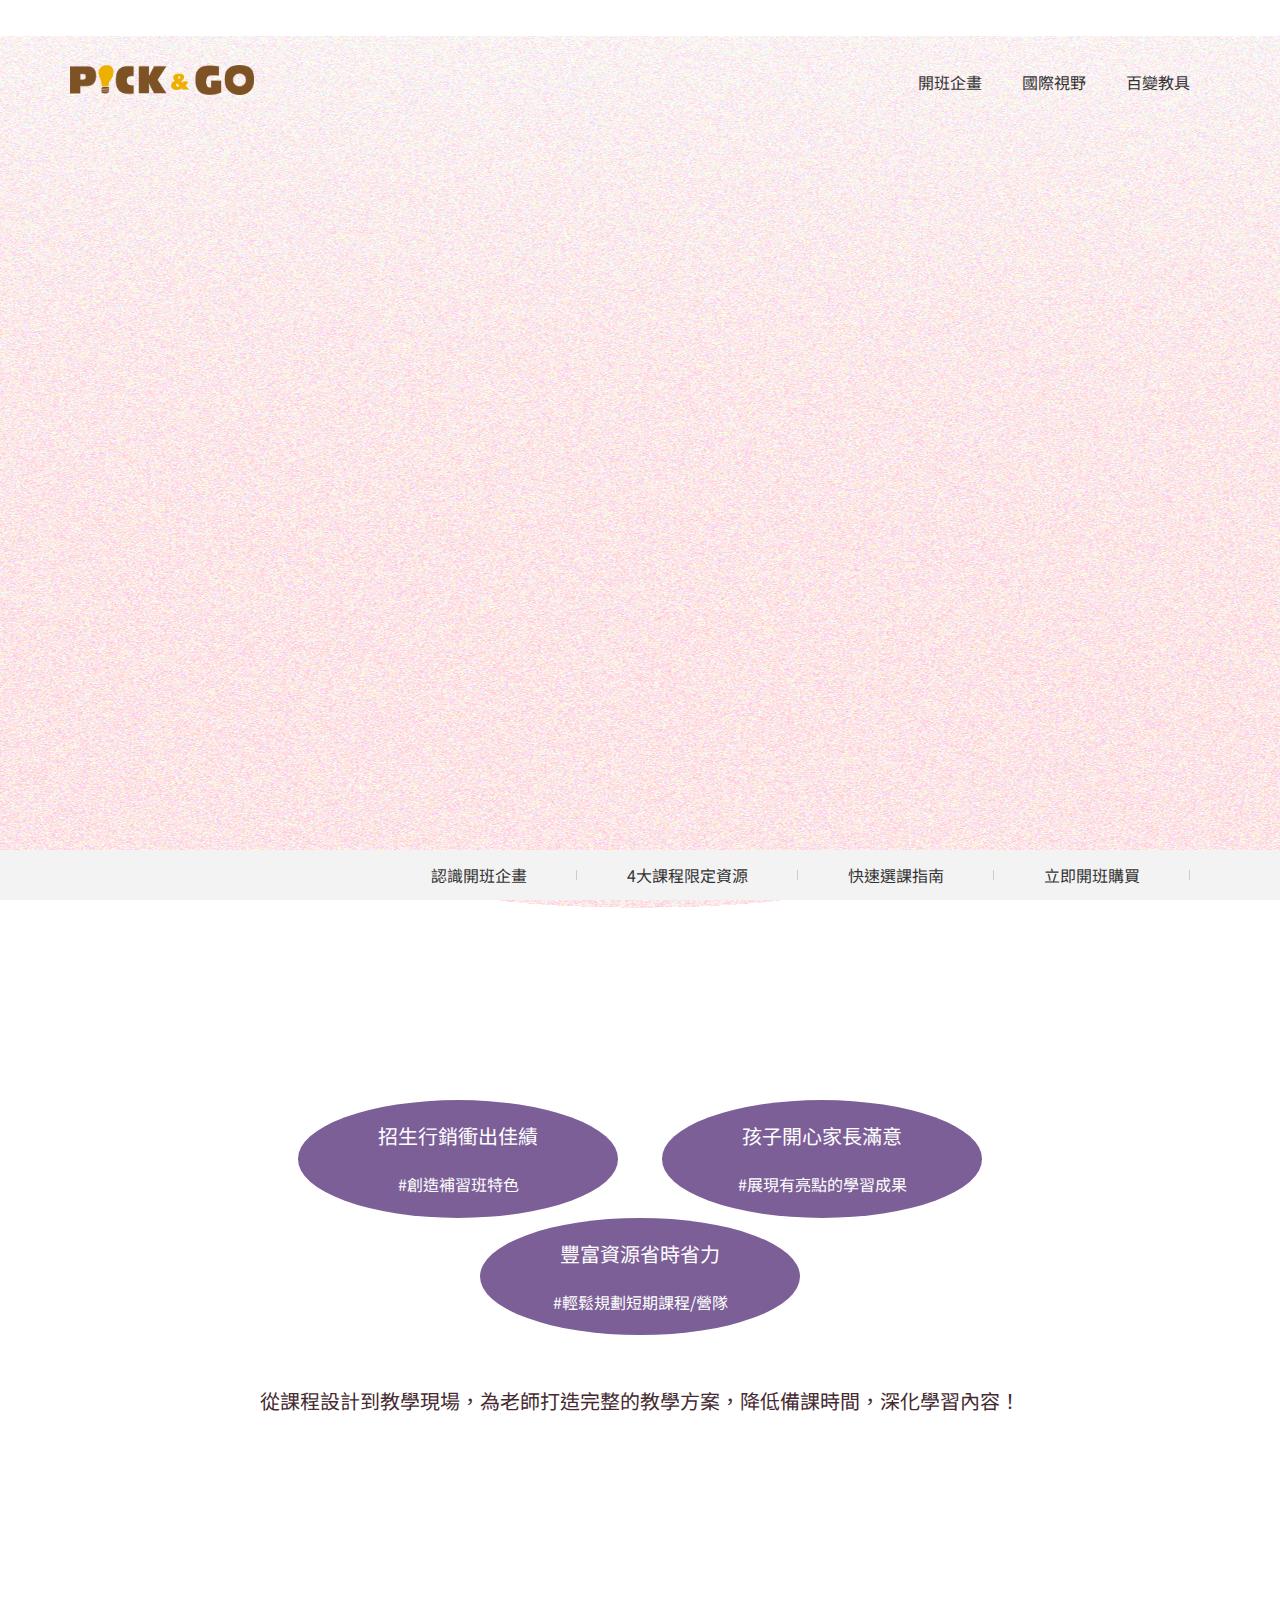
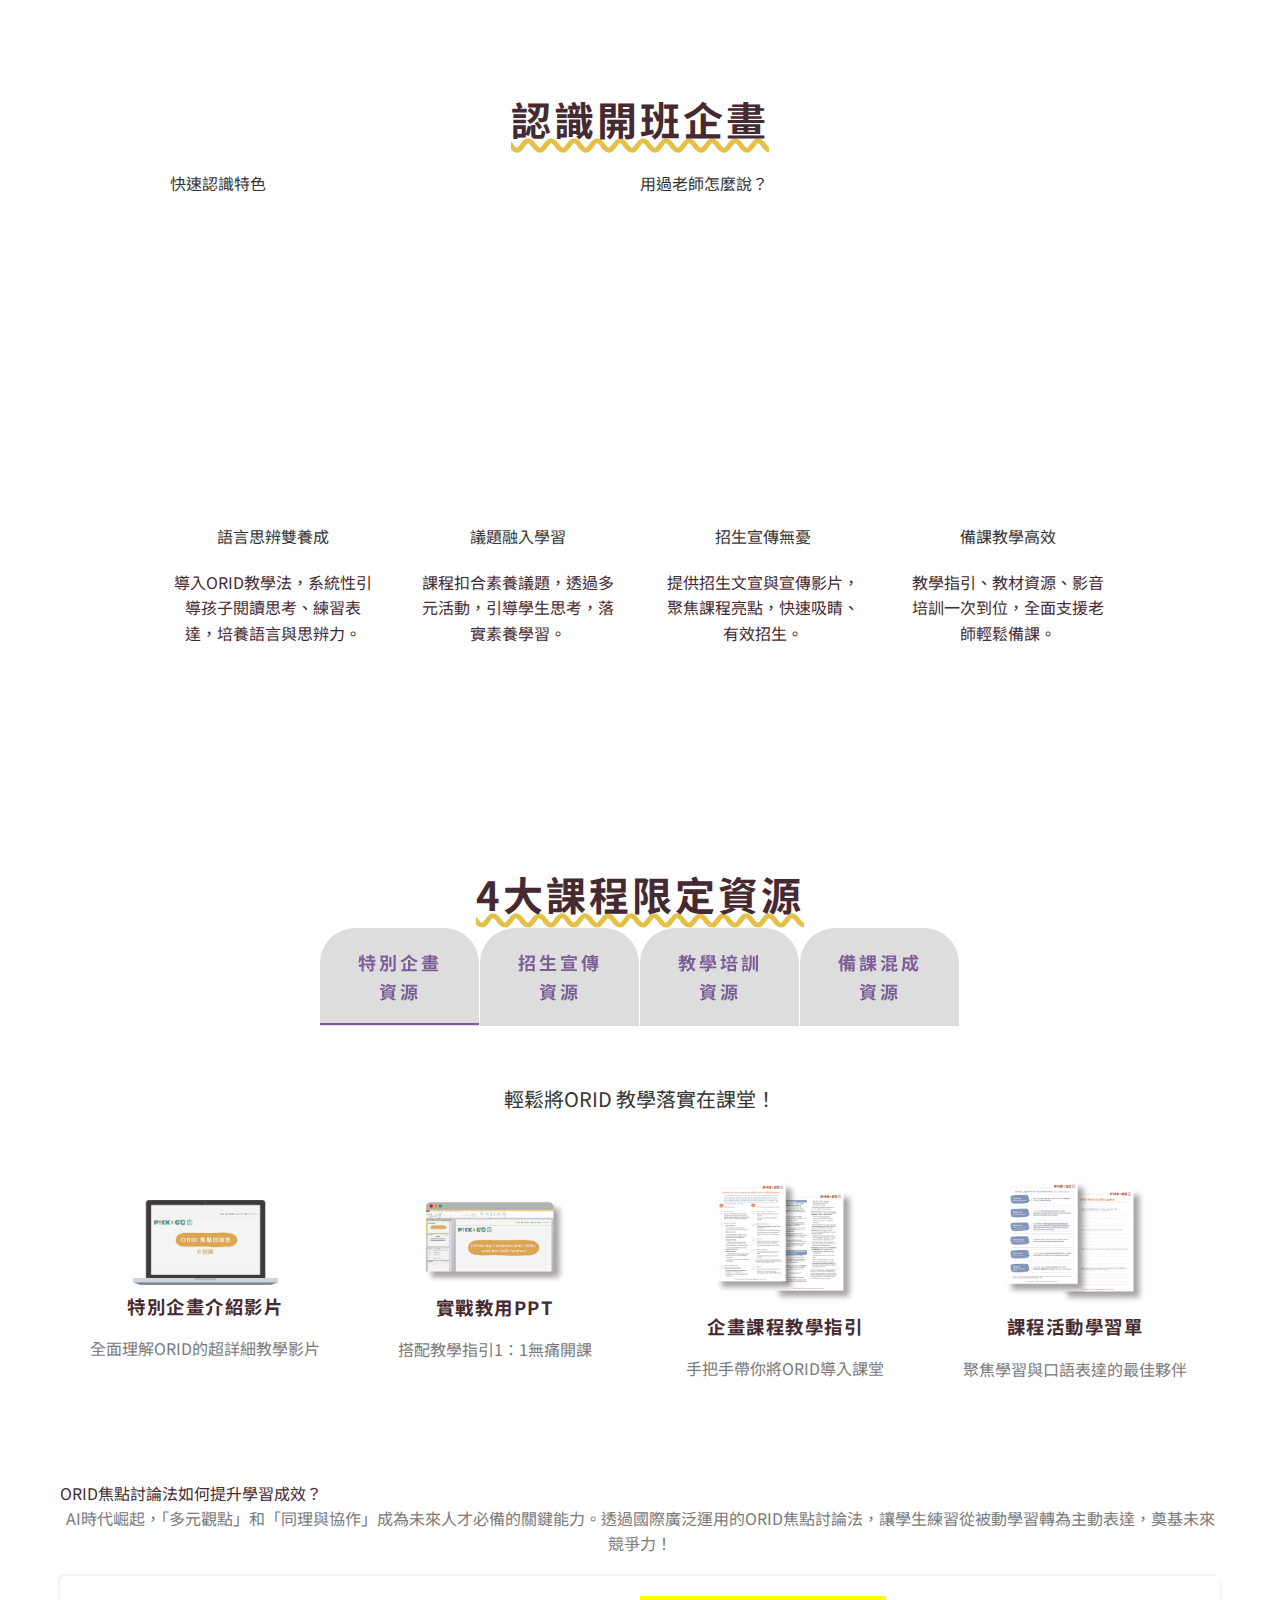
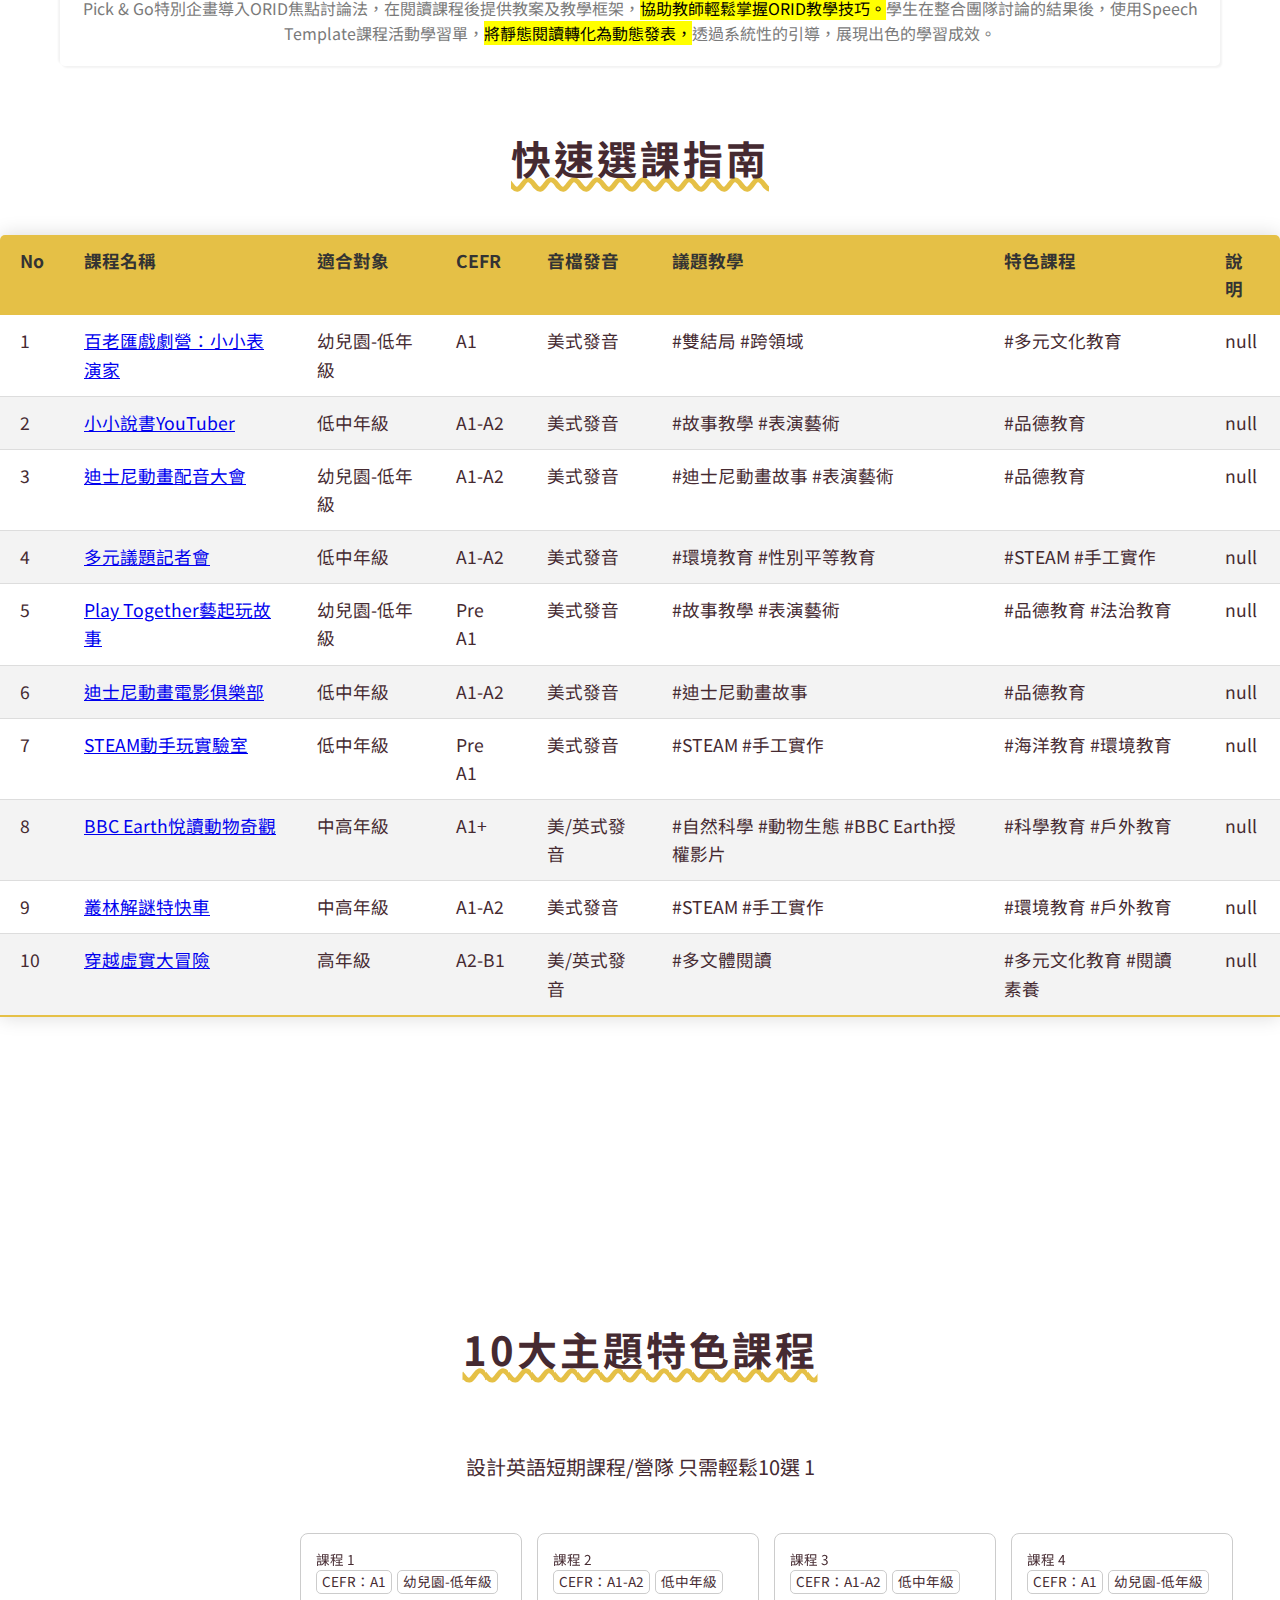
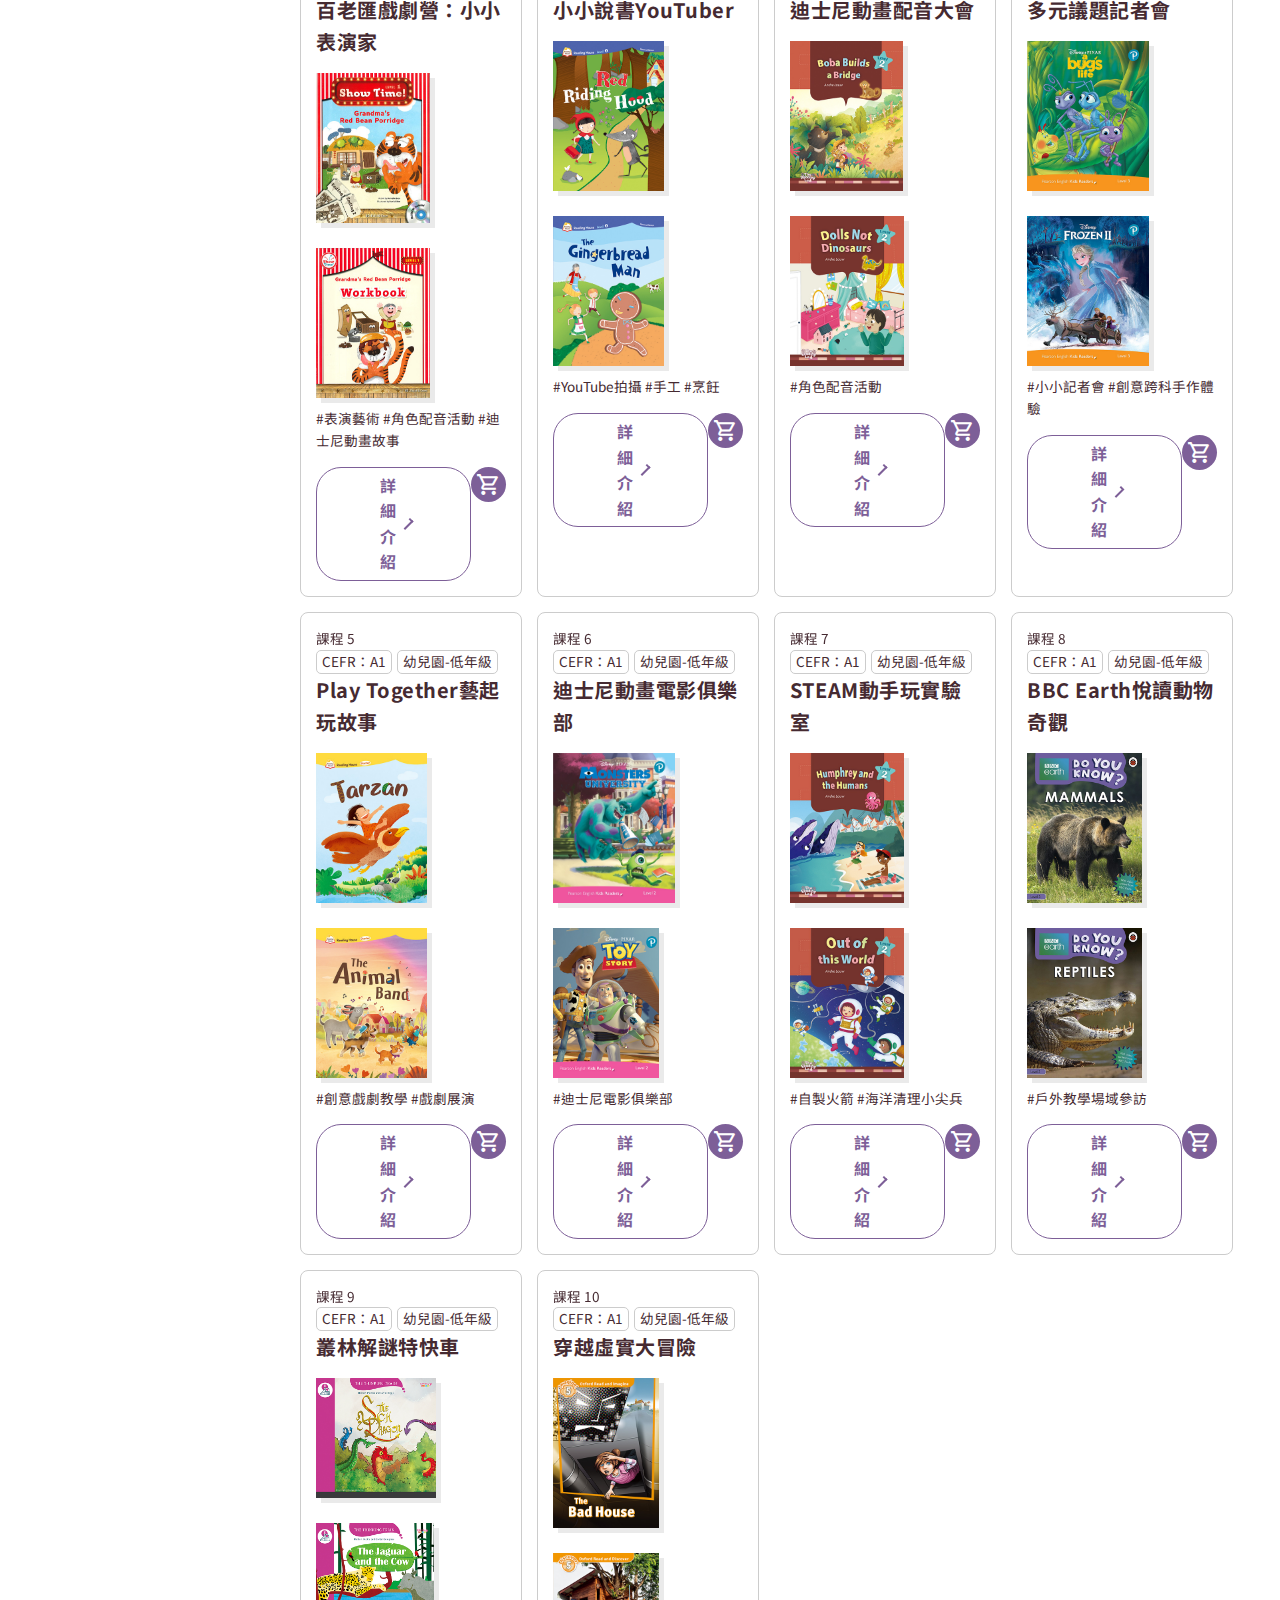
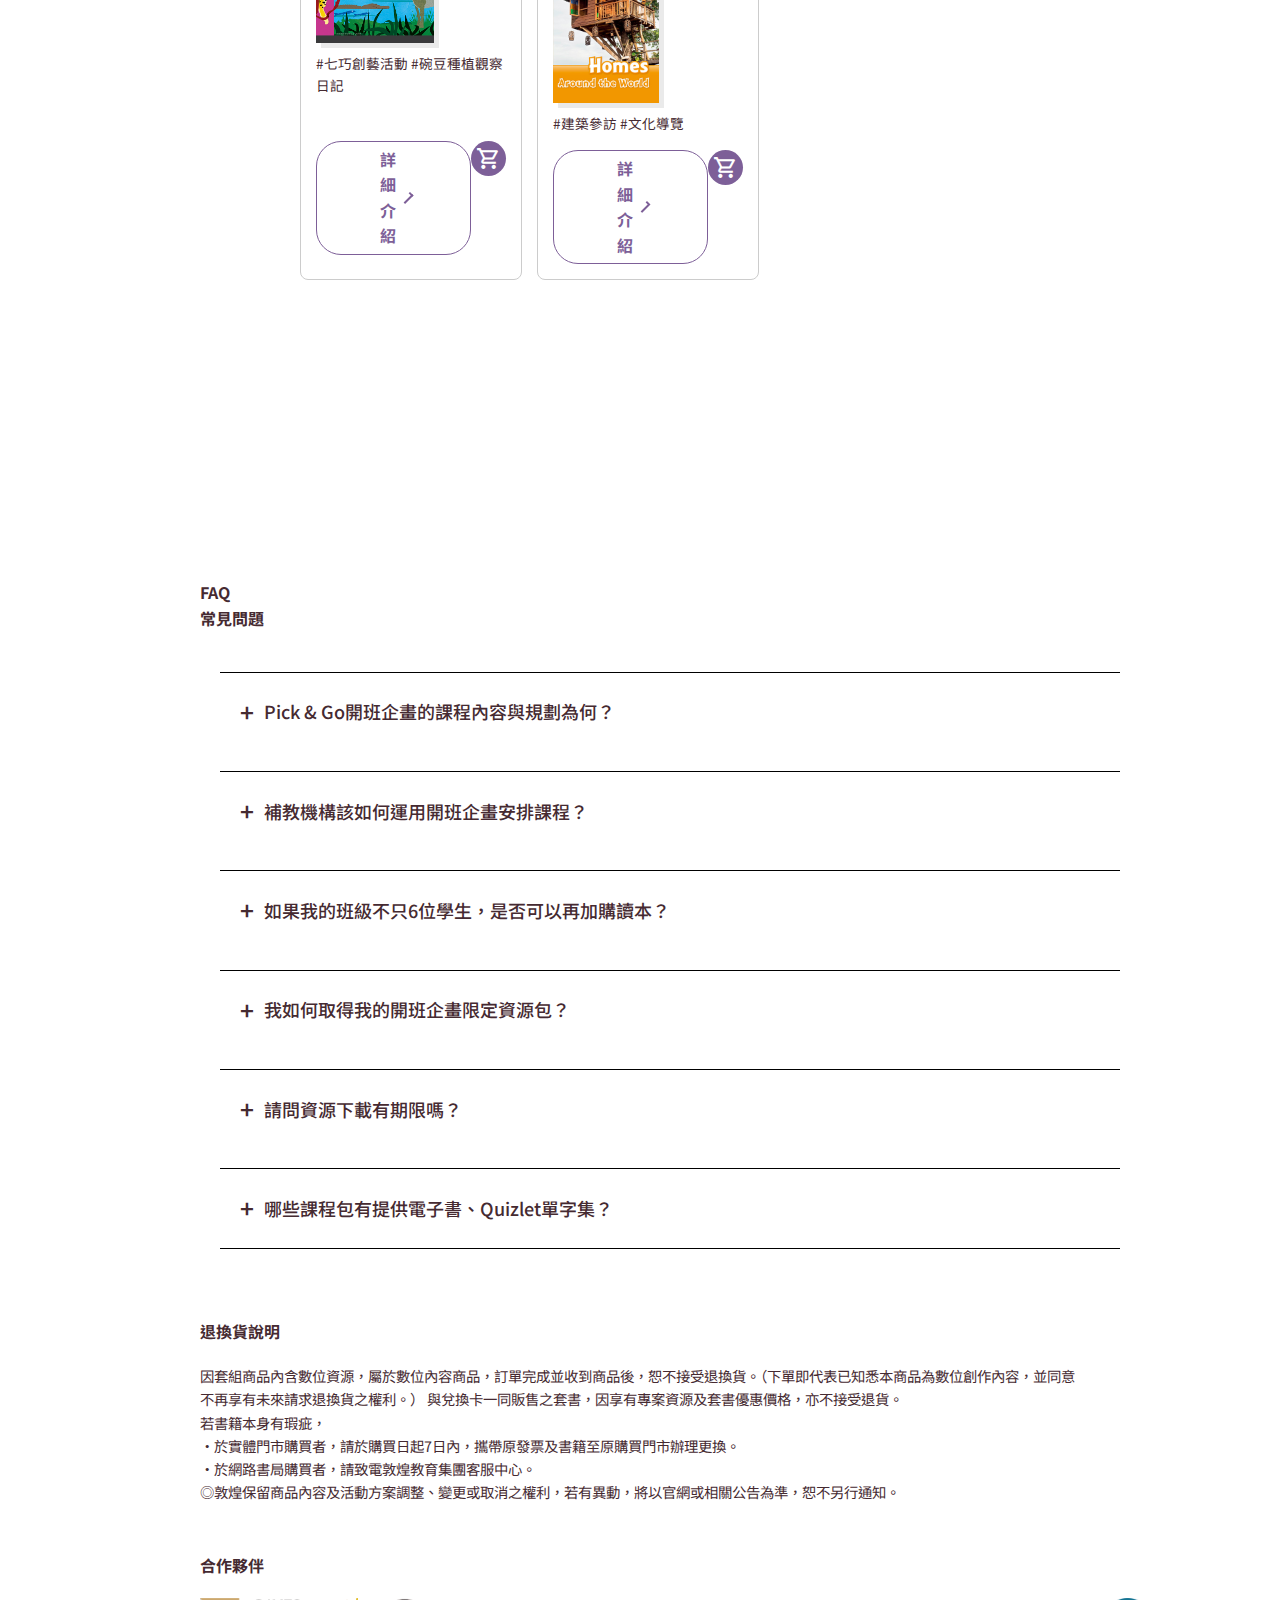
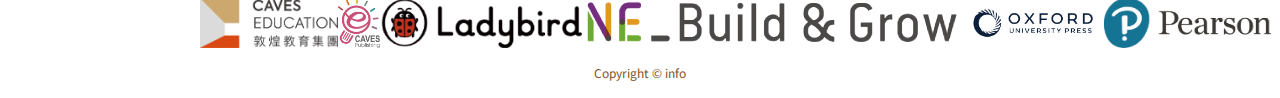
<file: camp.html>
<!DOCTYPE html>
<html lang="en">
<head>
  <meta charset="UTF-8">
  <title>Pick & Go 開班企畫</title>



  <link rel="preconnect" href="https://fonts.googleapis.com">
  <link rel="preconnect" href="https://fonts.gstatic.com" crossorigin>
  <link href="https://fonts.googleapis.com/css2?family=Noto+Sans+HK:wght@100..900&display=swap" rel="stylesheet">

  <link rel="stylesheet" href="https://fonts.googleapis.com/css2?family=Material+Symbols+Outlined:opsz,wght,FILL,GRAD@20..48,100..700,0..1,-50..200&icon_names=shopping_cart" />

  <link rel="stylesheet" href="css/style_camp.css">

  <script src="js/jquery-3.3.1.min.js"></script>
  <!-- <script src="js/script.js"></script> -->
</head>

<body>
   
    
  <!-- KV -->
  <div class="kv">

    <div class="kv-nav">

        <a href="index.html"><img src="img/camp/P&G_logo.png" alt=""></a>
  
        <ul>
          <li><a href="#">開班企畫</a></li>
          <li><a href="#">國際視野</a></li>
          <li><a href="#">百變教具</a></li>
  
        </ul>
  
    </div>


    <div class="kv-main">
             
            <!-- images -->
            <img src="img/camp/bn_pic01.png" alt="" class="Pic1">
            <img src="img/camp/bn_pic02.png" alt="" class="Pic2">
            <img src="img/camp/camp_logo.png" alt="" class="Pic3">
            <img src="img/camp/bn_pic03.png" alt="" class="Pic4">
            <img src="img/camp/bn_pic04.png" alt="" class="Pic5">
            <img src="img/camp/bn_pic05.png" alt="" class="Pic6">
            <img src="img/camp/bn_pic06.png" alt="" class="Pic7">

            <h3>打造有感課堂 X 輕鬆開班的四大關鍵</h3>
    </div>
    
  </div>


  	<!-- 內容區塊 1 -->
		<div class="area1">

			<ul>
				<li>
					<h3>招生行銷衝出佳績</h3>
					<p>#創造補習班特色</p>
				</li>
				<li>
					<h3>孩子開心家長滿意</h3>
					<p>#展現有亮點的學習成果</p>
				</li>
				<li>
					<h3>豐富資源省時省力</h3>
					<p>#輕鬆規劃短期課程/營隊</p>
				</li>
			</ul>

      <p class="sub_text">從課程設計到教學現場，為老師打造完整的教學方案，降低備課時間，深化學習內容！</p> 
		</div>
          
    </div>

    <!-- scrollBottom -->
     <!-- https://www.youtube.com/watch?v=43BLt1DQcmg -->
    <nav id="navbar">
      <ul id="menu">
        <li><a href="#intro" class="btn1">認識開班企畫</a></li>
        <li><a href="#resources" class="btn2">4大課程限定資源</a></li>
        <li><a href="#guide" class="btn3">快速選課指南</a></li>
        <li><a href="#" class="btn3">立即開班購買</a></li>
      </ul>
    </nav>

		<!-- 認識開班企畫 -->
    <div class="wrapper">
     
      <section id="intro">
        <h2 class="emphsis">認識開班企畫</h2>

        <div class="top">
          <div class="video">
            <h3>快速認識特色</h3>
            <iframe width="560" height="315" src="https://www.youtube.com/embed/BfwOWzzmfFY?si=GVYdk7YBhot5OhdA" title="YouTube video player" frameborder="0" allow="accelerometer; autoplay; clipboard-write; encrypted-media; gyroscope; picture-in-picture; web-share" referrerpolicy="strict-origin-when-cross-origin" allowfullscreen></iframe>
          </div>
          <div class="video">
            <h3>用過老師怎麼說？</h3>
            <iframe width="560" height="315" src="https://www.youtube.com/embed/BfwOWzzmfFY?si=GVYdk7YBhot5OhdA" title="YouTube video player" frameborder="0" allow="accelerometer; autoplay; clipboard-write; encrypted-media; gyroscope; picture-in-picture" allowfullscreen></iframe>
          </div>      
        </div>

        <div class="usp">
          <ul>
            <li>
              <h3>語言思辨雙養成</h3>
              <p>導入ORID教學法，系統性引導孩子閱讀思考、練習表達，培養語言與思辨力。</p>
            </li>
            <li>
              <h3>議題融入學習</h3>
              <p>課程扣合素養議題，透過多元活動，引導學生思考，落實素養學習。</p>
            </li>
            <li>
              <h3>招生宣傳無憂</h3>
              <p>提供招生文宣與宣傳影片，聚焦課程亮點，快速吸睛、有效招生。</p>
            </li>
            <li>
              <h3>備課教學高效</h3>
              <p>教學指引、教材資源、影音培訓一次到位，全面支援老師輕鬆備課。</p>
            </li>
          </ul>
        </div>
      </section>

    </div>

	  <!-- 4大課程限定資源 -->
    <section id="resources">
      <h2 class="emphsis">4大課程限定資源</h2>
    
    <!-- nav -->
    <div class="main_wrapper">
        <div class="tabs_container">
            <div class="tabs_header">
              <ul>
                <li class="active">
                  <span class="icon"></span>
                  <span class="item1">特別企畫資源</span>
                </li>
                <li>
                  <span class="icon"></span>
                  <span class="item2">招生宣傳資源</span>
                </li>
                <li>
                  <span class="icon"></span>
                  <span class="item3">教學培訓資源</span>
                </li>
                <li>
                  <span class="icon"></span>
                  <span class="item4">備課混成資源</span>
                </li>
              </ul>
            </div>

            <div class="tabs_wrapper">
              <div class="tabs_content">
                <div class="tabs_info" style="display: block;">
                  <p class="big">輕鬆將ORID 教學落實在課堂！</p>
                  <ul class="sub_item">
                    <li>
                      <img src="img/camp/Img1-1.png" alt="">
                      <h3>特別企畫介紹影片</h3>
                      <p>全面理解ORID的超詳細教學影片</p>
                    </li>
                    <li>
                      <img src="img/camp/Img1-2.png" alt="">
                      <h3>實戰教用PPT</h3>
                      <p>搭配教學指引1：1無痛開課</p>
                    </li>
                    <li>
                      <img src="img/camp/Img1-3.png" alt="">
                      <h3>企畫課程教學指引</h3>
                      <p>手把手帶你將ORID導入課堂</p>
                    </li>
                    <li>
                      <img src="img/camp/Img1-4.png" alt="">
                      <h3>課程活動學習單</h3>
                      <p>聚焦學習與口語表達的最佳夥伴</p>
                    </li>
                  </ul>  
                  <div class="orid">
                    <span>ORID焦點討論法如何提升學習成效？</span>
                    <p>AI時代崛起，「多元觀點」和「同理與協作」成為未來人才必備的關鍵能力。透過國際廣泛運用的ORID焦點討論法，讓學生練習從被動學習轉為主動表達，奠基未來競爭力！</p>

                    <p class="note">Pick & Go特別企畫導入ORID焦點討論法，在閱讀課程後提供教案及教學框架，<mark>協助教師輕鬆掌握ORID教學技巧。</mark>學生在整合團隊討論的結果後，使用Speech Template課程活動學習單，<mark>將靜態閱讀轉化為動態發表，</mark>透過系統性的引導，展現出色的學習成效。</p>

                  </div> 

                </div>
                <div class="tabs_info" style="display: none;">
                  <p class="big">海報、影片通通有，開班宣傳零負擔！</p>
                  <ul class="sub_item">
                    <li>
                      <img src="img/camp/Img2-1.png" alt="">
                      <h3>課程宣傳影片</h3>
                      <p>1支</p>
                    </li>
                    <li>
                      <img src="img/camp/Img2-2.png" alt="" style="width: 150px;">
                      <h3>課程宣傳	A2海報電子檔</h3>
                      <p>1份</p>
                    </li>
                    <li>
                      <img src="img/camp/Img2-3.png" alt="">
                      <h3>課程宣傳	A4雙面DM電子檔</h3>
                      <p>1份</p>
                    </li>                    
                  </ul>
                </div>
                <div class="tabs_info" style="display: none;">
                  <p class="big">課程怎麼教？影音解說一看就清楚！</p>
                  <ul class="sub_item">
                    <li>
                      <img src="img/camp/Img3-1.png" alt="">
                      <h3>閱讀活動培訓影片</h3>
                      <p>1支</p>
                    </li>
                    <li>
                      <img src="img/camp/Img3-2.png" alt="">
                      <h3>課程實戰培訓影片</h3>
                      <p>2支</p>
                    </li>                                    
                  </ul>
                </div>
                <div class="tabs_info" style="display: none;">
                    <p class="big">完整備課資源，全方位掌握教學節奏！</p>
                  <ul class="sub_item">
                    <li>
                      <img src="img/camp/Img4-1.png" alt="">
                      <h3>實體/線上課程教學指引</h3>
                      <p>各1份</p>
                    </li>
                    <li>
                      <img src="img/camp/Img4-2.png" alt="">
                      <h3>課程結業證書電子檔</h3>
                      <p>1份</p>
                    </li>
                    <li>
                      <img src="img/camp/Img4-3.png" alt="">
                      <h3>閱讀活動學習單</h3>
                      <p>2份</p>
                    </li>
                    <li>
                      <img src="img/camp/Img4-4.png" alt="">
                      <h3>課程教材電子書</h3>
                      <p>僅部分套書提供</p>
                    </li>
                    <li>
                      <img src="img/camp/Img4-5.png" alt="">
                      <h3>Quilzlet單字學習集</h3>
                      <p>僅部分套書提供</p>
                    </li>
                  </ul> 
                </div>
              </div>
            </div>
                   
        </div>
</div>
<script src="js/tab.js"></script>
  


		<!-- 快速選課指南 -->
    <section id="guide">
      <h2 class="emphsis">快速選課指南</h2>
      <table class="content-table">
        <thead>
          <tr>
            <th>No</th>
            <th>課程名稱</th>
            <th>適合對象</th>
            <th>CEFR</th>
            <th>音檔發音</th>
            <th>議題教學</th>
            <th>特色課程</th>
            <th>說明</th>
          </tr>
        </thead>
        <tbody>
            <tr>
            <td>1</td>
            <td class="name"><a href="https://www.cavesbooks.com.tw/zh/Shop/WSP20241014154541TM1/Goods/GDS202504231041037CF" target="_blank">百老匯戲劇營：小小表演家</a></td>
            <td>幼兒園-低年級</td>
            <td>A1</td>
            <td>美式發音</td>
            <td>#雙結局 #跨領域</td>
            <td>#多元文化教育</td>
            <td>null</td>
            </tr>

            <tr>  
            <td>2</td>
            <td class="name"><a href="https://www.cavesbooks.com.tw/zh/Shop/WSP20241014154541TM1/Goods/GDS20250423105548FSB" target="_blank">小小說書YouTuber</a></td>
            <td>低中年級</td>
            <td>A1-A2</td>
            <td>美式發音</td>
            <td>#故事教學 #表演藝術</td>
            <td>#品德教育</td>
            <td>null</td>
          </tr>
          <tr>  
            <td>3</td>
            <td class="name"><a href="https://www.cavesbooks.com.tw/zh/Shop/WSP20241014154541TM1/Goods/GDS20250423111213CKR" target="_blank">迪士尼動畫配音大會</a></td>
            <td>幼兒園-低年級</td>
            <td>A1-A2</td>
            <td>美式發音</td>
            <td>#迪士尼動畫故事 #表演藝術</td>
            <td>#品德教育</td>
            <td>null</td>
          </tr>
          <tr>  
            <td>4</td>
            <td class="name"><a href="https://www.cavesbooks.com.tw/zh/Shop/WSP20241014154541TM1/Goods/GDS2025042311170442U" target="_blank">多元議題記者會</a></td>
            <td>低中年級</td>
            <td>A1-A2</td>
            <td>美式發音</td>
            <td>#環境教育 #性別平等教育</td>
            <td>#STEAM #手工實作</td>
            <td>null</td>
          </tr>
          <tr>  
            <td>5</td>
            <td class="name"><a href="https://www.cavesbooks.com.tw/zh/Shop/WSP20241014154541TM1/Goods/GDS2025042311565890W" target="_blank">Play Together藝起玩故事</a></td>
            <td>幼兒園-低年級</td>
            <td>Pre A1</td>
            <td>美式發音</td>
            <td>#故事教學 #表演藝術</td>
            <td>#品德教育 #法治教育</td>
            <td>null</td>
          </tr>
          <tr>  
            <td>6</td>
            <td class="name"><a href="https://www.cavesbooks.com.tw/zh/Shop/WSP20241014154541TM1/Goods/GDS2025042313430227W" target="_blank">迪士尼動畫電影俱樂部</a></td>
            <td>低中年級</td>
            <td>A1-A2</td>
            <td>美式發音</td>
            <td>#迪士尼動畫故事</td>
            <td>#品德教育</td>
            <td>null</td>
          </tr>
          <tr>  
            <td>7</td>
            <td class="name"><a href="https://www.cavesbooks.com.tw/zh/Shop/WSP20241014154541TM1/Goods/GDS202504231349305HB" target="_blank">STEAM動手玩實驗室</a></td>
            <td>低中年級</td>
            <td>Pre A1</td>
            <td>美式發音</td>
            <td>#STEAM #手工實作</td>
            <td>#海洋教育 #環境教育</td>
            <td>null</td>
          </tr>
          <tr>  
            <td>8</td>
            <td class="name"><a href="https://www.cavesbooks.com.tw/zh/Shop/WSP20241014154541TM1/Goods/GDS20250423142904JX4" target="_blank">BBC Earth悅讀動物奇觀</a></td>
            <td>中高年級</td>
            <td>A1+</td>
            <td>美/英式發音</td>
            <td>#自然科學 #動物生態 #BBC Earth授權影片</td>
            <td>#科學教育 #戶外教育</td>
            <td>null</td>
          </tr>
          <tr>  
            <td>9</td>
            <td class="name"><a href="https://www.cavesbooks.com.tw/zh/Shop/WSP20241014154541TM1/Goods/GDS202504231444340HW" target="_blank">叢林解謎特快車</a></td>
            <td>中高年級</td>
            <td>A1-A2</td>
            <td>美式發音</td>
            <td>#STEAM #手工實作</td>
            <td>#環境教育 #戶外教育</td>
            <td>null</td>
          </tr>
          <tr>  
            <td>10</td>
            <td class="name"><a href="https://www.cavesbooks.com.tw/zh/Shop/WSP20241014154541TM1/Goods/GDS20250423145138BB6" target="_blank">穿越虛實大冒險</a></td>
            <td>高年級</td>
            <td>A2-B1</td>
            <td>美/英式發音</td>
            <td>#多文體閱讀</td>
            <td>#多元文化教育 #閱讀素養</td>
            <td>null</td>
          </tr>
        </tbody>
      </table>



		<!-- 10大主題特色課程 -->
    <section id="courses">
      <h2 class="emphsis">10大主題特色課程</h2>
      <p class="sub_text">設計英語短期課程/營隊 只需輕鬆10選 1</p>

      <div class="course-grid">
        <!-- <div class="blank">
        </div> -->
        <div class="item">
          <div class="tag">
            <p>課程 1</p>
          </div>
          <ul>
            <li class="level">CEFR：A1</li>
            <li class="level">幼兒園-低年級</li>
          </ul>
          <h4>百老匯戲劇營：小小表演家</h4>
          <ul>
            <li><img src="img/camp/Pic1-1.jpg" alt=""></li>
            <li><img src="img/camp/Pic1-2.jpg" alt=""></li>
          </ul>
                  
          <p>#表演藝術 #角色配音活動 #迪士尼動畫故事</p>
        
          <div class="btn">
            <a href="#" class="more"><span>詳細介紹</span></a>
            <a href="https://www.cavesbooks.com.tw/zh/Shop/WSP20241014154541TM1/Goods/GDS202504231041037CF" target="_blank" class="buy"><span class="material-symbols-outlined">
              shopping_cart
              </span></a>
          </div>
        </div>

        <div class="item">
          <div class="tag">
            <p>課程 2</p>
          </div>
          <ul>
            <li class="level">CEFR：A1-A2</li>
            <li class="level">低中年級</li>
          </ul>
          <h4>小小說書YouTuber</h4>
          <ul>
            <li><img src="img/camp/Pic2-1.jpg" alt=""></li>
            <li><img src="img/camp/Pic2-2.jpg" alt=""></li>
          </ul>
                  
          <p>#YouTube拍攝 #手工 #烹飪</p>
        
          <div class="btn">
            <a href="#" class="more"><span>詳細介紹</span></a>
            <a href="https://www.cavesbooks.com.tw/zh/Shop/WSP20241014154541TM1/Goods/GDS202504231041037CF" target="_blank" class="buy"><span class="material-symbols-outlined">
              shopping_cart
              </span></a>
          </div>
        </div>

        <div class="item">
          <div class="tag">
            <p>課程 3</p>
          </div>
          <ul>
            <li class="level">CEFR：A1-A2</li>
            <li class="level">低中年級</li>
          </ul>
          <h4>迪士尼動畫配音大會</h4>
          <ul>
            <li><img src="img/camp/Pic3-1.jpg" alt=""></li>
            <li><img src="img/camp/Pic3-2.jpg" alt=""></li>
          </ul>
                  
          <p>#角色配音活動</p>
        
          <div class="btn">
            <a href="#" class="more"><span>詳細介紹</span></a>
            <a href="https://www.cavesbooks.com.tw/zh/Shop/WSP20241014154541TM1/Goods/GDS202504231041037CF" target="_blank" class="buy"><span class="material-symbols-outlined">
              shopping_cart
              </span></a>
          </div>
        </div>

        <div class="item">
          <div class="tag">
            <p>課程 4</p>
          </div>
          <ul>
            <li class="level">CEFR：A1</li>
            <li class="level">幼兒園-低年級</li>
          </ul>
          <h4>多元議題記者會</h4>
          <ul>
            <li><img src="img/camp/Pic4-1.jpg" alt=""></li>
            <li><img src="img/camp/Pic4-2.jpg" alt=""></li>
          </ul>
                  
          <p>#小小記者會 #創意跨科手作體驗</p>
        
          <div class="btn">
            <a href="#" class="more"><span>詳細介紹</span></a>
            <a href="https://www.cavesbooks.com.tw/zh/Shop/WSP20241014154541TM1/Goods/GDS202504231041037CF" target="_blank" class="buy"><span class="material-symbols-outlined">
              shopping_cart
              </span></a>
          </div>
        </div>

        <div class="item">
          <div class="tag">
            <p>課程 5</p>
          </div>
          <ul>
            <li class="level">CEFR：A1</li>
            <li class="level">幼兒園-低年級</li>
          </ul>
          <h4>Play Together藝起玩故事</h4>
          <ul>
            <li><img src="img/camp/Pic5-1.jpg" alt=""></li>
            <li><img src="img/camp/Pic5-2.jpg" alt=""></li>
          </ul>
                  
          <p>#創意戲劇教學 #戲劇展演</p>
        
          <div class="btn">
            <a href="#" class="more"><span>詳細介紹</span></a>
            <a href="https://www.cavesbooks.com.tw/zh/Shop/WSP20241014154541TM1/Goods/GDS202504231041037CF" target="_blank" class="buy"><span class="material-symbols-outlined">
              shopping_cart
              </span></a>
          </div>
        </div>

        <div class="item">
          <div class="tag">
            <p>課程 6</p>
          </div>
          <ul>
            <li class="level">CEFR：A1</li>
            <li class="level">幼兒園-低年級</li>
          </ul>
          <h4>迪士尼動畫電影俱樂部</h4>
          <ul>
            <li><img src="img/camp/Pic6-1.jpg" alt=""></li>
            <li><img src="img/camp/Pic6-2.jpg" alt=""></li>
          </ul>
                  
          <p>#迪士尼電影俱樂部</p>
        
          <div class="btn">
            <a href="#" class="more"><span>詳細介紹</span></a>
            <a href="https://www.cavesbooks.com.tw/zh/Shop/WSP20241014154541TM1/Goods/GDS202504231041037CF" target="_blank" class="buy"><span class="material-symbols-outlined">
              shopping_cart
              </span></a>
          </div>
        </div>

        <div class="item">
          <div class="tag">
            <p>課程 7</p>
          </div>
          <ul>
            <li class="level">CEFR：A1</li>
            <li class="level">幼兒園-低年級</li>
          </ul>
          <h4>STEAM動手玩實驗室</h4>
          <ul>
            <li><img src="img/camp/Pic7-1.jpg" alt=""></li>
            <li><img src="img/camp/Pic7-2.jpg" alt=""></li>
          </ul>
                  
          <p>#自製火箭 #海洋清理小尖兵</p>
        
          <div class="btn">
            <a href="#" class="more"><span>詳細介紹</span></a>
            <a href="https://www.cavesbooks.com.tw/zh/Shop/WSP20241014154541TM1/Goods/GDS202504231041037CF" target="_blank" class="buy"><span class="material-symbols-outlined">
              shopping_cart
              </span></a>
          </div>
        </div>

        <div class="item">
          <div class="tag">
            <p>課程 8</p>
          </div>
          <ul>
            <li class="level">CEFR：A1</li>
            <li class="level">幼兒園-低年級</li>
          </ul>
          <h4>BBC Earth悅讀動物奇觀</h4>
          <ul>
            <li><img src="img/camp/Pic8-1.jpg" alt=""></li>
            <li><img src="img/camp/Pic8-2.jpg" alt=""></li>
          </ul>
                  
          <p>#戶外教學場域參訪</p>
        
          <div class="btn">
            <a href="#" class="more"><span>詳細介紹</span></a>
            <a href="https://www.cavesbooks.com.tw/zh/Shop/WSP20241014154541TM1/Goods/GDS202504231041037CF" target="_blank" class="buy"><span class="material-symbols-outlined">
              shopping_cart
              </span></a>
          </div>
        </div>

    <div class="item">
      <div class="tag">
        <p>課程 9</p>
      </div>
      <ul>
        <li class="level">CEFR：A1</li>
        <li class="level">幼兒園-低年級</li>
      </ul>
      <h4>叢林解謎特快車</h4>
      <ul>
        <li><img src="img/camp/Pic9-1.jpg" alt="" style="height: 120px;"></li>
        <li><img src="img/camp/Pic9-2.jpg" alt="" style="height: 120px;"></li>
      </ul>
              
      <p>#七巧創藝活動 #碗豆種植觀察日記</p>
    
      <div class="btn" style="padding-top: 29px;">
        <a href="#" class="more"><span>詳細介紹</span></a>
        <a href="https://www.cavesbooks.com.tw/zh/Shop/WSP20241014154541TM1/Goods/GDS202504231041037CF" target="_blank" class="buy"><span class="material-symbols-outlined">
          shopping_cart
          </span></a>
      </div>
    </div>
    
    <div class="item">
      <div class="tag">
        <p>課程 10</p>
      </div>
      <ul>
        <li class="level">CEFR：A1</li>
        <li class="level">幼兒園-低年級</li>
      </ul>
      <h4>穿越虛實大冒險</h4>
      <ul>
        <li><img src="img/camp/Pic10-1.jpg" alt=""></li>
        <li><img src="img/camp/Pic10-2.jpg" alt=""></li>
      </ul>
              
      <p>#建築參訪 #文化導覽</p>
    
      <div class="btn">
        <a href="#" class="more"><span>詳細介紹</span></a>
        <a href="https://www.cavesbooks.com.tw/zh/Shop/WSP20241014154541TM1/Goods/GDS202504231041037CF" target="_blank" class="buy"><span class="material-symbols-outlined">
          shopping_cart
          </span></a>
      </div>
    </div>

    <!-- <div class="blank">
    </div> -->

  </div>

</section>


  <!-- bottom -->



    <!-- FAQ -->
    <div class="left">
      <p>FAQ</p>  
      <p>常見問題</p>
    </div>
      
    <div class="bottom">
      <div class="right">
        <div class="faq">
          <ul class="accordion">
          <li>
            <input type="radio" name="accordion" id="first">
            <label for="first">Pick & Go開班企畫的課程內容與規劃為何？</label>
            <div class="content">
              <p>每個主題開班企畫搭配2冊讀本*，為符合短期課程開課的需求，開班企畫的每個課程都是以80分鐘 16堂課做規劃，教案撰寫亦是以此時數規劃呈現。(*百老匯戲劇營：小小表演家為搭配套書：1本讀本+1本練習冊)
              </p>
            </div>
            </li>
    
            <li>
              <input type="radio" name="accordion" id="second">
              <label for="second">補教機構該如何運用開班企畫安排課程？</label>
              <div class="content">
                <p>除了可直接按照開班企畫的規畫開設短期特色課程，亦可增加根據主題，增加科學實驗、戲劇教學、手作活動、戶外參訪等課程，擴充規劃成夏令營/冬令營隊課程。
                </p>
              </div>
              </li>
    
            <li>
              <input type="radio" name="accordion" id="third">
              <label for="third">如果我的班級不只6位學生，是否可以再加購讀本？</label>
              <div class="content">
                <p>可以唷，同筆訂單加購同課程程教材可享75折優惠！
                </p>
              </div>
            </li>
    
            <li>
              <input type="radio" name="accordion" id="fourth">
              <label for="fourth">我如何取得我的開班企畫限定資源包？</label>
              <div class="content">
                <p>您完成訂單後，將會隨貨提供一張資源兌換卡，憑兌換卡中的兌換碼，即可上敦煌Caves WebSource for Teachers 網站領取(需先登入會員，若您沒有敦煌會員，請先上敦煌網站申請，取得敦煌會員身分後，再行上Caves WebSource for Teachers兌換資源唷！)
                      ※每組兌換碼僅限兌換一次。
                </p>
              </div>
            </li>

            <li>
              <input type="radio" name="accordion" id="fifth">
              <label for="fifth">請問資源下載有期限嗎？</label>
              <div class="content">
                <p>資源開放兌換期限是「自購買日起一年內有效」，可輸入兌換碼開通資源權限。提醒注意的是，資源使用期限是「自兌換日起一年內有效」可下載或觀看數位資源，舉例：大華老師於2025/5/10 使用兌換碼，於2026/5/9前皆可下載資源。
                </p>
              </div>
            </li>
    
            <li>
              <input type="radio" name="accordion" id="sixth">
              <label for="sixth">哪些課程包有提供電子書、Quizlet單字集？</label>
              <div class="content">
                <p>請參考以下說明，詳細開通電子書方法請見課程資源總覽表。<br>・「百老匯戲劇營：小小表演家」提供讀本電子書Multi-ROM<br>
                ・「迪士尼動畫配音大會」提供讀本電子書<br>
                ・「多元議題記者會」提供讀本PPT<br>
                ・「迪士尼動畫電影俱樂部」提供讀本電子書、Quizlet 單字集<br>
                ・「STEAM 動手玩實驗室」提供讀本PPT、Quizlet單字集<br>
                ・「BBC Earth 悦讀動物奇觀」提供讀本電子書、Quizlet 單字集<br>
                ・「叢林解謎特快車」提供讀本PPT、Quizlet 單字集
                </p>
              </div>
            </li>
          </ul>
        </div>
      </div>
    </div>

    <!-- return -->
    <div class="left">
      <p class="return">退換貨說明</p>
    </div>

    <div class="bottom">
      <div class="right"> 
        <div class="policy">
          <p>因套組商品內含數位資源，屬於數位內容商品，訂單完成並收到商品後，恕不接受退換貨。（下單即代表已知悉本商品為數位創作內容，並同意不再享有未來請求退換貨之權利。）
            與兌換卡一同販售之套書，因享有專案資源及套書優惠價格，亦不接受退貨。
            <br>若書籍本身有瑕疵，
            <br>•於實體門市購買者，請於購買日起7日內，攜帶原發票及書籍至原購買門市辦理更換。
            <br>•於網路書局購買者，請致電敦煌教育集團客服中心。
            <br>◎敦煌保留商品內容及活動方案調整、變更或取消之權利，若有異動，將以官網或相關公告為準，恕不另行通知。
          </p>
        </div>
      </div>
    </div>

    <!-- logos -->
    <div class="left">
      <p>合作夥伴</p>
    </div>

    <div class="bottom">
      <div class="right">
        <div class="logos">
          <img src="img/camp/logo1.png" alt="">
          <img src="img/camp/logo2.png" alt="">
          <img src="img/camp/logo3.png" alt="">
          <img src="img/camp/logo4.png" alt="">
          <img src="img/camp/logo5.png" alt="">
          <img src="img/camp/logo6.png" alt="">
        </div>
      </div>
    </div>

  </div>

 




    <!-- Footer -->
    <footer>
      <h6>Copyright &copy; info</h6>
    </footer>




</body>
</html>
</file>
<file: css/style_camp.css>
@import url('reset.css');

body{
    font-family: "Noto Sans HK", sans-serif;
    color:#452a31;
    line-height: 1.6;
	/* background-image: url('../img/camp/body_bg.png'); */
	/* background-size: 50% auto; */
    
}


/* KV */

.kv{
    background-image: url('../img/camp/bn_bg.png');
    height: 950px;
    background-position: center 0;
	overflow: hidden;

}

.kv-nav{
    padding: 40px 70px;

}

.kv-nav img{
    height: 30px;
    float: left;
    margin-top: 25px;
}

.kv-nav ul{
    float: right;
}

.kv-nav li{
    float: left;
}

.kv-nav li a{
    display: block;
    line-height: 45px;
    padding: 20px 20px 0;
    color: #333;
    text-decoration: none;
}

.kv-nav li a:hover{
    font-weight: bold;
    letter-spacing: 1px;
    color: #7d5f98;
    border-bottom: 2px solid #7d5f98;
}


.kv-main{
    text-align: center;
    color: #7d5f98;

    position: relative;

}

.kv-main img{
    position: absolute;
}

.kv-main h3{
    display: block;
    font-size: 36px;
    font-weight: bold;
	letter-spacing: 1.5px;
	position: absolute;
    left: 322px;
    top: 393px;

    opacity: 0;
	animation: h3 1s 1s ease forwards;
}

@keyframes h3{
	0%{
		transform: scale(2);
		opacity: 0;
	}

	100%{
		transform: scale(1);
		opacity: 1;
	}
}


.Pic1{
    left: -50px;
    top: 150px;

    opacity: 0;
	animation: Pic1 1s ease forwards;
}

@keyframes Pic1{
	0%{
		right: 250px;
		opacity: 0;
	}

	100%{
		left: -50px;
		opacity: 1;
	}
}



.Pic2{
    width: 50%;
    left: 190px;
    top: 85px;

    opacity: 0;
	animation: Pic2 1s .5s ease forwards;
}

@keyframes Pic2{
	0%{
		transform: scale(2);
		opacity: 0;
	}

	0%{
		transform: scale(1);
		opacity: 0.5;
	}

	100%{
		transform: scale(1);
		opacity: 1;
	}
}


.Pic3{
    width: 30%;
    left: 338px;
    top: 278px;

    opacity: 0;
	animation: Pic3 1s .75s ease forwards;
}

@keyframes Pic3{
	0%{
		transform: scale(2);
		opacity: 0;
	}

	0%{
		transform: scale(2);
		opacity: 0.5;
	}

	100%{
		transform: scale(1);
		opacity: 1;
	}
}


.Pic4{
    right: 200px;
    top: 106px;

    opacity: 0;
	animation: Pic4 1s 1.35s ease forwards;

	z-index: 2;

}

@keyframes Pic4{
	0%{
		opacity: 0;
	}

	100%{
		right: 200px;
		opacity: 1;
	}
}



.Pic5{
    right: 622px;
    top: 293px;

    opacity: 0;
	animation: Pic5 1s 1.45s ease forwards;

	z-index: 3;
}

@keyframes Pic5{
	0%{
		transform: scale(1.5);
		opacity: 0;
	}

	0%{
		transform: scale(1.5);
		opacity: 0.5;
	}

	100%{
		transform: scale(1);
		opacity: 1;
	}
}


.Pic6{
    right: 465px;
    top: 612px;

    opacity: 0;
	animation: Pic6 1s 1.55s ease forwards;

	z-index: 3;
}

@keyframes Pic6{
	0%{
		transform: scale(1.5);
		opacity: 0;
	}

	0%{
		transform: scale(1.5);
		opacity: 0.5;
	}

	100%{
		transform: scale(1);
		opacity: 1;
	}
}


.Pic7{
    right: 20px;
    top: 76px;

    opacity: 0;
	animation: Pic7 1s 1.75s ease forwards;

	z-index: 1;


}

@keyframes Pic7{
	0%{
		opacity: 0;
	}

	100%{
		right: 20px;
		opacity: 1;
	}
}


.kv-main h1 span{
    font-weight: bold;
}

.kv-main h2{
    font-size: 24px;
    text-transform: uppercase;
    margin-bottom: 30px;
}

.kv-main div{
    background-color: #fff;
    width: 900px;
    margin: 0 auto;
    padding: 20px;

    font-size: 0;  /*消除多的空格*/
}


/*------------- 通用 --------------*/
.emphsis{
	font-size: 2.5rem;
    font-weight: bold;
    letter-spacing: 3px;
    text-align: center;
    text-decoration: wavy underline 5px #e5c046;
    -webkit-text-decoration: wavy underline 5px #e5c046;
	padding-bottom: 20px;
}

.sub_text{
	font-size: 1.25rem;
	text-align: center;
	margin-top: 50px;
}

/*------------- 內容區塊 1 --------------*/
.area1{

	padding-top: 100px;
	padding-bottom: 100px;
	padding-left: 150px;
	padding-right: 150px;

	overflow: hidden;
}

.area1 span{
	margin: 30px auto;
}

.area1 p{
	text-align: center;
}

.area1 ul{
	text-align: center;
	padding-top: 50px;
}

.area1 li{
	width: 320px;
	display: inline-block;
	margin: 0 20px;
	background: #7d5f98;
	border-radius: 50%;
}


.area1 h3{
	color: #fff;
	font-size: 20px;
	margin-top: 20px;
	margin-bottom: 20px;
}

.area1 p{
	color: #fff;
	margin-bottom: 20px;
}

.area1 .sub_text{
	color: #452a31;
	margin-bottom: 20px;
}

/* ----- scrollBottom ----- */
nav{
	background-color: #f3f3f3;
	width: 100%;
	height: 50px;
	position: fixed;
	bottom: 0;
	left: 0;
	transition: background-color .5s, box-shadow .5s;

}

nav ul{
	max-width: 1100px;
	padding: 0 40px;
	margin: 0 auto;
	display: flex;
	justify-content: flex-end;
}

nav li{
	position: relative;
}

nav li:after{
	content: '';
	display: block;
	width: 1px;   
	height: 10px;
	background-color: #ccc;
	position: absolute;
	right: 0;
	top: 0;
	bottom: 0;
	margin: auto;
}


nav li a{
	display: block;
	line-height: 50px;
	padding: 0 50px;
	color: #333;
	text-decoration: none;
}

nav li a:hover{
	background-color: #d0baa1;
	/* color: white; */
}

.navbar.scrolled{
	background-color: #7d5f98;
	box-shadow: 0 0 15px #000;
	position: fixed;
}

/* ----- 認識開班企畫 ----- */
.wrapper{
	padding-top: 150px;
	padding-bottom: 115px;
	padding-left: 150px;
	padding-right: 150px;
	/* overflow: hidden; */
}

.top{
	display: flex;
	justify-content: center;

}

.wrapper p{
	text-align: center;
}

.wrapper ul{
	text-align: center;
	margin-top: 50px;
	margin-bottom: 100px;
	padding-top: 50px;
	display: flex;
		
}

.wrapper li{
	width: 320px;
	display: inline-block;
	margin: 0 50px;
}


.wrapper h3{
	color: #333;
	margin-bottom: 20px;
}

.video{
	width: 450px;
	height: 253px;
	margin-right: 20px;
	float: left;
	/* overflow: hidden; */
  }
  
  iframe{
	width: 100%;
	height: 100%;
  }

.usp ul{
	text-align: center;
	padding-top: 50px;
}

.usp li{
	width: 320px;
	display: inline-block;
	margin: 0 20px;
}


.usp h3{
	color: #333;
	margin-bottom: 20px;
}  


@media screen and (max-width: 430px) {
  

	.wrapper{
	  width: auto;  
	  margin: 0 10px;
	}
  


	.movie{
	  float: none;
	  width: auto;
	  height: auto;
	  margin-right: 0;
	  margin-bottom: 20px;
  
	  padding-bottom: 56.25%;
  
	  position: relative;
	}
  
	iframe{
	  position: absolute;
	  left: 0;
	  top: 0;
	}
  

  }
  


/* ----- 4大課程限定資源 ----- */

.main_wrapper{

}

.tabs_container .tabs_header{
	width: 100%;
	height: 80px;
	/* background: #7d5f98; */
	position: relative;
}

.tabs_container .tabs_header ul{
	display: flex;
	position: absolute;
	bottom: 0;
	left: 50%;
	transform: translatex(-50%);
}

.tabs_container .tabs_header ul li{
	color: #7d5f98;
	background: #ddd;
	padding: 20px 30px;
	/* text-transform: uppercase; */
	font-size: 18px;
	font-weight: bold;
	letter-spacing: 3px;
	margin-right: 1px;
	border-radius: 35px 35px 0 0 ;
	position: relative;
	cursor: pointer;
	text-align: center;
	transition: all 0.2s ease;
}

/* .tabs_container .tabs_header ul li .icon{
	margin-right: 3px;
} */

.tabs_container .tabs_header ul li.active:before,
.tabs_container .tabs_header ul li:hover:before{
	content: "";
	position: absolute;
	bottom: 1px;
	left: 0;
	width: 100%;
	height: 2px;
	background: #7d5f98;
}
.tabs_wrapper{
	padding: 30px;
}
.tabs_wrapper .tabs_content{
	background: #fff;
	padding: 30px;
	/* border-radius: 5px;
	box-shadow: 1px 1px 1px rgba(0,0,0,0.05),
				-1px -1px 1px rgba(0,0,0,0.05); */
}


.tabs_wrapper .tabs_content .tabs_info h3{
	margin-bottom: 15px;
	letter-spacing: 1.5px;
	font-size: 1.15rem;
	font-weight: bold;
}

.tabs_wrapper .tabs_content .tabs_info .big{
	font-size: 20px;
	color: #333;
}

.tabs_wrapper .tabs_content .tabs_info p{
	line-height: 25px;
	coLor:#7a7a7a;
	margin-bottom: 20px;
	text-align: center;
}

.tabs_wrapper .tabs_content .tabs_info p:last-child{
	margin-bottom: 0;
} 

.tabs_wrapper .sub_item{
	display: flex;
	justify-content: center;
	align-items: center;

}

.tabs_wrapper .sub_item li{
	align-content: center;

	text-align: center;
	width: 450px;
	height: 300px;
	/* border: 1px solid #ccc; */

}

.tabs_wrapper .sub_item img{
	width: 50%;
	align-self: center;
}

.orid{
	margin: 50px auto 0;
}

.note{
	background: #fff;
	padding: 20px;
	border-radius: 5px;
	box-shadow: 2px 2px 2px rgba(1,1,1,0.05),
				-2px -2px 2px rgba(1,1,1,0.05);
}

@media screen and (max-width: 645px){
	.tabs_container .tabs_header ul li{
		padding: 20px;
	}
	.tabs_container .tabs_header ul li .item{
		display: none;
	}
	.tabs_container .tabs_header ul li .icon{
		font-size: 20px;
	}
	.tabs_wrapper,
	.tabs_wrapper .tabs_content{
		padding: 20px;
	} 
}


/* ----- 快速選課指南 ----- */

.content-table{
	border-collapse: collapse;
	margin: 25px auto 300px;
	font-size: 1.1em;
	/* width: 100vh; */
	border-radius: 5px 5px 0 0;
	overflow: hidden;
	box-shadow: 0 0 20px rgba(0,0,0,0.15);

}

.content-table thead tr{
	background-color: #e5c046;
	color: #333;
	text-align: left;
	font-weight: bold;
}

.content-table th, 
.content-table td{
	padding: 12px 20px;
}

.content-table tbody tr{
	border-bottom: 1px solid #ddd;

}

.content-table tbody tr:nth-of-type(even){
	background-color: #f3f3f3;
}

.content-table tbody tr:last-of-type{
	border-bottom: 2px solid #e5c046;
}

.content-table tbody tr:hover{

	background-color: #DFE7F2;
	
	color: #000000;
	
	}

.content-table .name{
	color: #333;
	/* font-weight: bold;; */
	text-decoration: none;
}

.content-table .name:hover{
	font-weight: bold;;
}

/* .content-table tbody tr.active-row{
	font-weight: bold;
	border-bottom: 2px solid #e5c046;

} */

/* ----- 10大主題特色課程 ----- */



.course-grid{
	margin: 50px 300px 300px;
	display: grid;
    grid-template-columns: repeat(4, 1fr);
    gap: 15px;

}


.blank{
	/* border: 1px solid #ccc; */
	border-radius: 50px 15px 10px;
	/* padding: 15px; */
	background-color: antiquewhite;
}

.item{	
	border: 1px solid #ccc;
	border-radius: 8px;
	padding: 15px;
	display: flex;
	flex-direction: column;
	/* position: absolute; */
}

.tag p{
	position: relative;
}

.tag p::before{
	content: '';
	position: absolute;
	top: 0;
	left: 0;
	background-color: #e5c046;

}

.item h4{
	font-size: 1.25rem;
	font-weight: bold;
	letter-spacing: .5px;

}

.item p{
	font-size: .85rem;

}

.item i{
	font-size: 18px;
	width: 40px;
	color: cornflowerblue;
	margin-right: 5px;
	text-align: center;
}

.level{
	float: left;
	display: block;
	border: 1px solid #ccc;
	border-radius: 5px;
	width: auto;
	padding: 0 5px;
	text-align: center;
	font-size: .85rem;
	margin-right: 5px;
}


.item img{
	float: left;
	height: 150px;
	margin: 15px 15px 10px 0;
	box-shadow: 5px 5px  rgb(170, 170, 170, .25);
}


.btn{
	display: flex;
	justify-content: space-between;
}

/* .material-symbols-outlined {
	font-variation-settings:
	'FILL' 0,
	'wght' 400,
	'GRAD' 0,
	'opsz' 24
  } */

.material-symbols-outlined{
	font-size: 25px;
	text-align: center;
	margin-top: 15px;
	color: #fff;
	background-color: #7d5f98;
	border-radius: 50%;
	padding: 5px;
}

.more{
	/* float: left;	 */
	display: block;
	border: 1px solid #7d5f98;
	border-radius: 25px;
	width:85%;
	box-sizing: border-box;
	padding: 0 35px;
	text-align: center;
	margin-top: 15px;
	color: #7d5f98;
	font-weight: bold;
	letter-spacing: 5px;
	text-decoration: none;
}

.more span{
	display: flex;
	justify-content: space-between;
	align-items: center;
	padding: 5px 25px;
}

.more span::after{
	content: '';
	width: 10px;
	height: 10px;
	border-top: 2px solid #7d5f98;
	border-right: 2px solid #7d5f98;
	transform: rotate(45deg);
}

.more:hover{
	background-color: #7d5f98;
	color: #fff;
}

.more span:hover::after{
	border-top: 2px solid #fff;
	border-right: 2px solid #fff;
}





/* ----- bottom ----- */

.left{
	margin-top: 50px;
	margin-left: 200px;
	margin-bottom: 20px;
}

.left p{
	font-weight: bold;
}

.bottom{
	display: flex;
	margin: 0 200px;
}


.right{
	

}

/* ----- FAQ ----- */
.accordion{

	
}

.accordion p{
}

.accordion li{
	list-style: none;
	width: 100%;
	margin: 20px;
	padding: 10px;
	border-top: solid 1px #000;


}

.accordion li:nth-last-child(1){
	border-bottom: solid 1px #000;
}


.accordion li label{
	display: flex;
	align-items: center;
	padding: 10px;
	font-size: 18px;
	font-weight: 500;
	cursor: pointer;
}

label::before{
	content: '+';
	margin-right: 10px;
	font-size: 24px;
	font-weight: 600;
}

input[type="radio"]{
	display: none;
}

.accordion .content{
	color: #555;
	padding: 0 10px;
	line-height: 26px;
	max-height: 0;
	overflow: hidden;
	transition: max-height .25s, padding .25s;
}

.accordion input[type="radio"]:checked + label + .content{
	max-height: 400px;
	padding: 10px 10px 20px;
}

.accordion input[type="radio"]:checked + label::before{
	content: '-';
}


/* ----- policy ----- */

.policy{
	display: flex;
	justify-content: space-between;
	align-items: center;
	/* margin-top: 100px; */

}

.policy .return{
	font-size: 20px;
	text-align: center;
	line-height: 50px;
	color: #7d5f98;
	border: 1px solid #7d5f98;
	border-radius: 50%;
	padding: 5px;
	margin-right: 50px;

}

.policy p{
	font-size: .9rem;
}

.logos{
	display: flex;
	justify-content: space-between;
	align-items: center;
	/* margin-top: 100px; */

}

.logos p{
	font-size: 25px;
	text-align: center;
	line-height: 50px;
	margin-top: 15px;
	color: #7d5f98;
	border: 1px solid #7d5f98;
	border-radius: 50%;
	padding: 5px;
	margin-right: 10px;
}

.logos img{
	height: 50px;
	text-align: center;
}

/* ----- footer ----- */
footer h6{ 
    color: #7D5326;
    text-align: center; 
    line-height: 50px;
	font-size: 12px;
}
</file>
